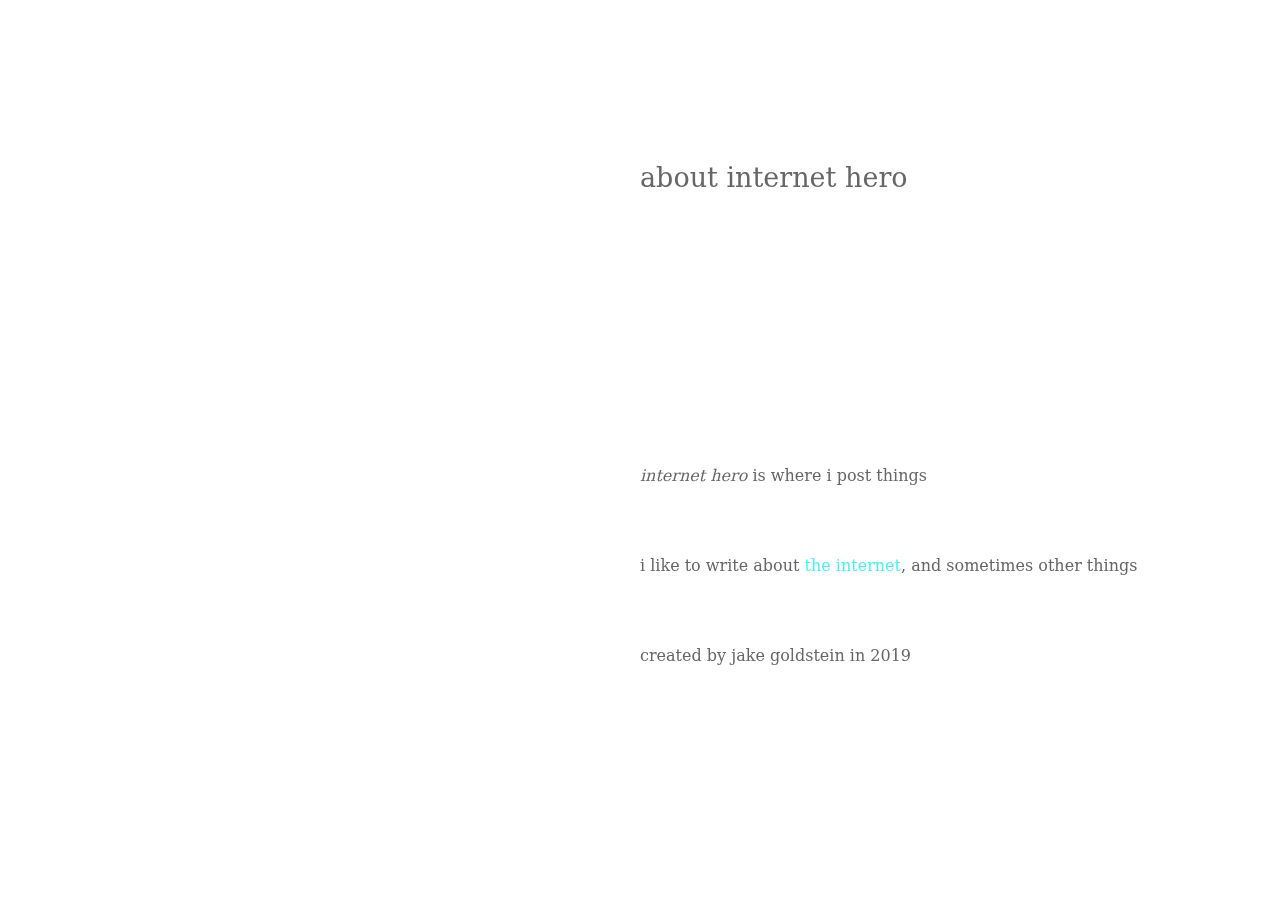
<file: about.html>
<!DOCTYPE html>
<html>
  <head>
      <title>about the internet hero </title>    
      <link href="https://fonts.googleapis.com/css?family=Merriweather" rel="stylesheet">
      <link href='https://fonts.googleapis.com/css?family=Open+Sans:400,400italic' rel='stylesheet' type='text/css'> 
      <link href="./stylesheet.css" media="all" rel="stylesheet" type="text/css">  
      <meta content="width=device-width, height=device-height, minimum-scale=1.0, maximum-scale=1.0" id="viewport" name="viewport">   
    </head>
    <body style="background:#FFFFFF; font-family: 'serif'">
      
      <p style=" position: fixed; top: 50%; left:50%; color:#666;"> <i> internet hero </i> is where i post things    </p>

     <p style=" position: fixed; top: 60%; left:50%; color:#666;"> i like to write about <span style = "color:#42f4f4 ">the internet</span>, and sometimes other things </p>

      <p style=" position: fixed; top: 70%; left:50%; color:#666;"> created by jake goldstein in 2019   </p>
      
            

      <p style="width:40%; position: fixed; top: 15%; left:50%; color:#666; font-size: 1.6875em;">about internet hero </p>
       
      
   </body>
</html>
</file>
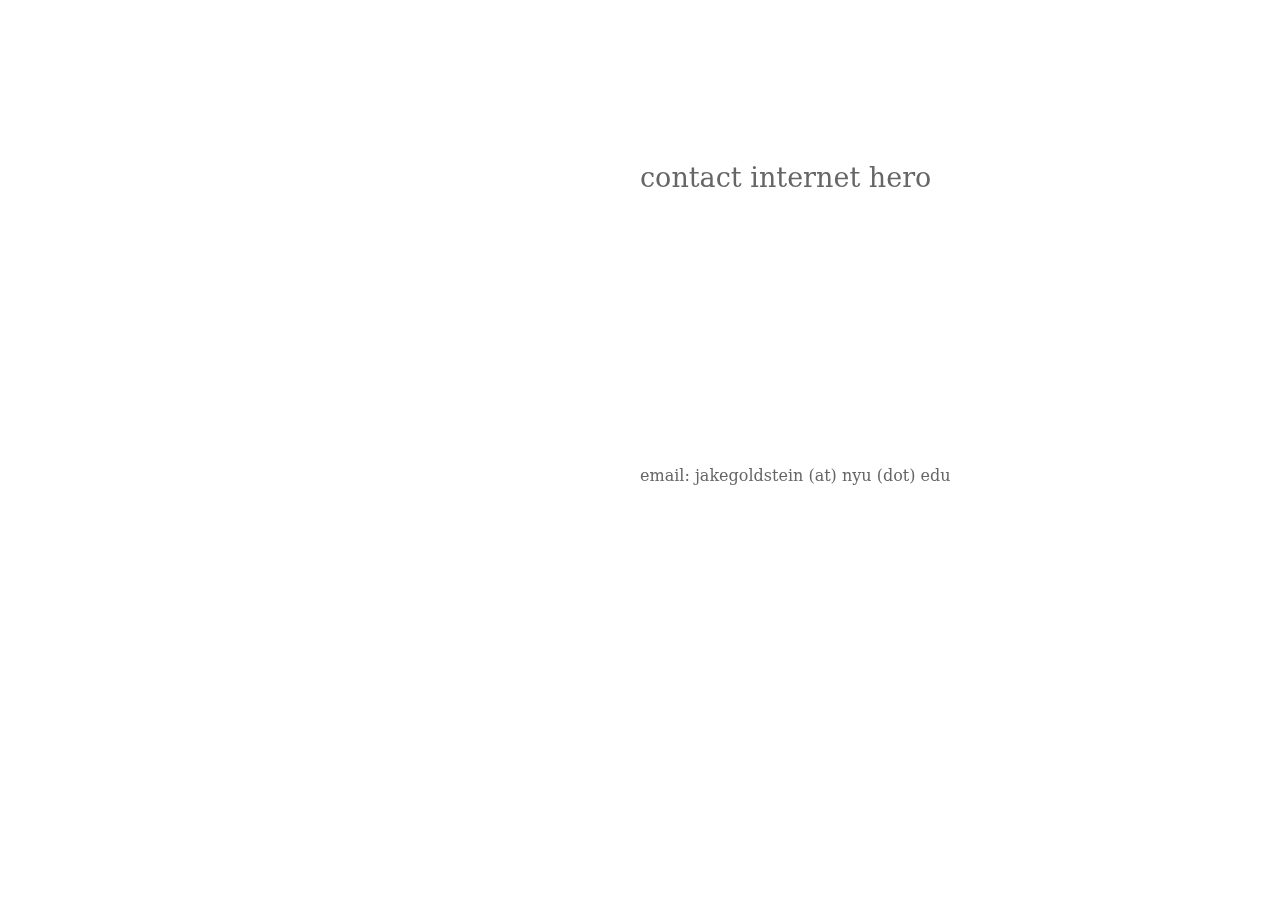
<file: contact.html>
<!DOCTYPE html>
<html>
	<head>
      <title>about the internet hero </title>    
      <link href="https://fonts.googleapis.com/css?family=Merriweather" rel="stylesheet">
      <link href='https://fonts.googleapis.com/css?family=Open+Sans:400,400italic' rel='stylesheet' type='text/css'> 
      <link href="./stylesheet.css" media="all" rel="stylesheet" type="text/css">  
      <meta content="width=device-width, height=device-height, minimum-scale=1.0, maximum-scale=1.0" id="viewport" name="viewport">   
    </head>
    <body style="background:#FFFFFF; font-family: 'serif'">
      
      <p style=" position: fixed; top: 50%; left:50%; color:#666;"> email:   jakegoldstein (at) nyu (dot) edu </p>
            

      <p style="width:40%; position: fixed; top: 15%; left:50%; color:#666; font-size: 1.6875em;">contact internet hero </p>
       
      
   </body>
</html>
</file>
<file: stylesheet.css>
html {
    height: 100%;
}
body {
    
    background-repeat: no-repeat;
    
    
}
ul {
    list-style: none;

}
a {
  color:#666;
  text-decoration: none;

}
li {
  margin-bottom: 1.36364em;
  font-size: 1em;
}
#mainNav{
  height: 75%;
  padding:0;
  transform: translate(-1%, 200%);
  margin:0;
  display: flex;
  justify-content: center;
  align-items: center;
}

#wow {
      
      
      color:#313131;
      -webkit-animation:colorchange 5s infinite alternate;
      
      
    }

    @-webkit-keyframes colorchange {
      0% {
        
        color: blue;
      }
      
      10% {
        
        color: #8e44ad;
      }
      
      20% {
        
        color: #1abc9c;
      }
      
      30% {
        
        color: #d35400;
      }
      
      40% {
        
        color: blue;
      }
      
      50% {
        
        color: #34495e;
      }
      
      60% {
        
        color: blue;
      }
      
      70% {
        
        color: #2980b9;
      }
      80% {
     
        color: #f1c40f;
      }
      
      90% {
     
        color: #2980b9;
      }
      
      100% {
        
        color: pink;
      }
    }
</file>
